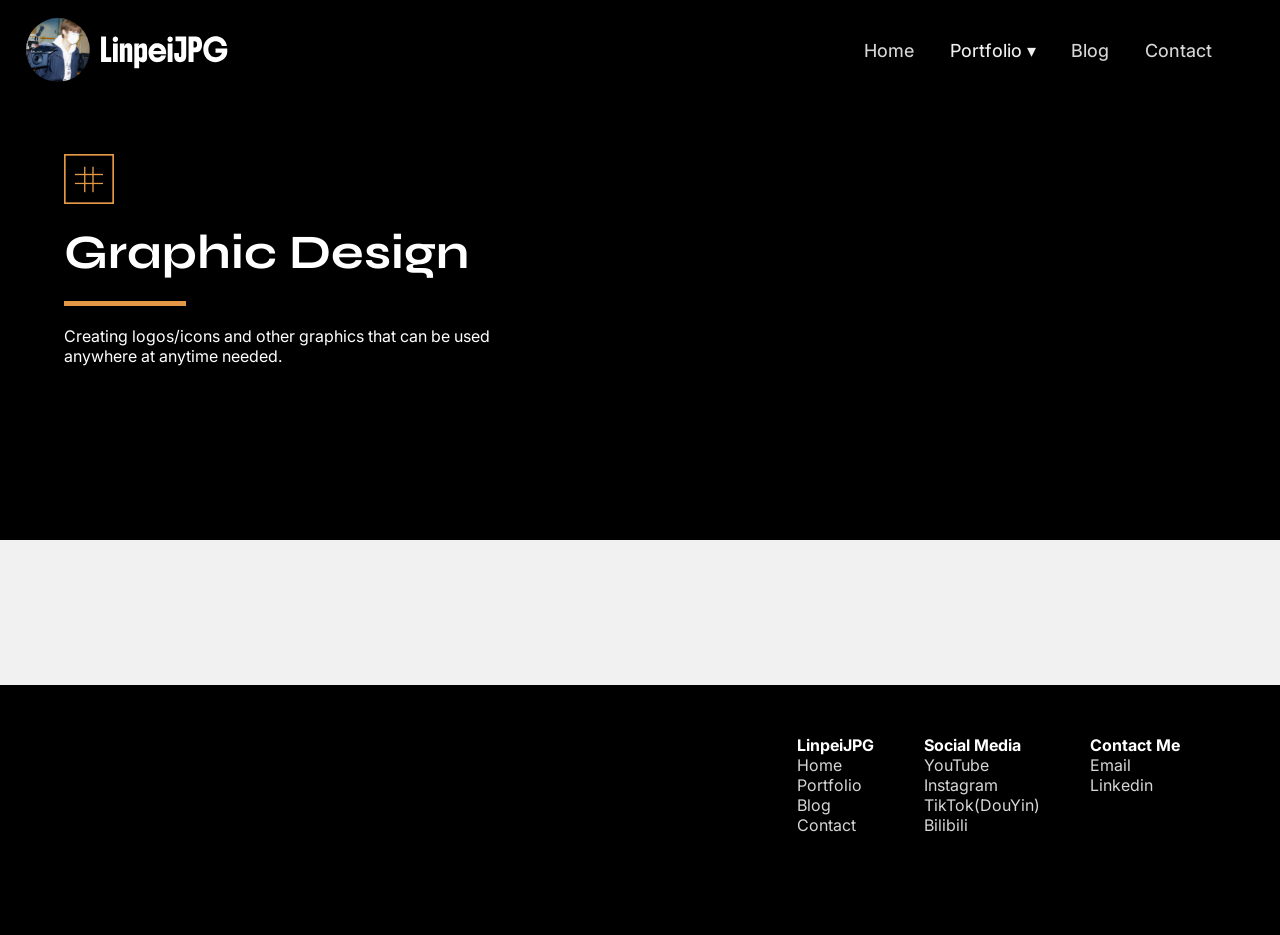
<file: PortfolioGraphicDesign.html>
<!DOCTYPE html>
<html lang="en">
<head>
    <meta charset="UTF-8">
    <meta name="viewport" content="width=device-width, initial-scale=1.0">
    <title>LinpeiJPG - Graphic Design</title>
    <link rel="stylesheet" href="cssFiles/root.css">
    <link rel="stylesheet" href="cssFiles/portfolio/portfolioRoot.css">
    <link rel="stylesheet" href="cssFiles/portfolio/graphicDesign.css">
    <link rel="stylesheet" href="cssFiles/pagination.css">
    <link rel="stylesheet" href="cssFiles/animation/animation.css">
    <link rel="stylesheet" href="cssFiles/HEADER_FOOTER/HEADER.css">
    <link rel="stylesheet" href="cssFiles/HEADER_FOOTER/FOOTER.css">
    <link rel="icon" type="svg" href="images/LinpeiJPGProfile.svg">

    <link rel="preconnect" href="https://fonts.googleapis.com">
    <link rel="preconnect" href="https://fonts.gstatic.com" crossorigin>
    <link href="https://fonts.googleapis.com/css2?family=Inter:ital,opsz,wght@0,14..32,100..900;1,14..32,100..900&family=Syne:wght@400..800&display=swap" rel="stylesheet">

    <!-- Google tag (gtag.js) -->
    <script async src="https://www.googletagmanager.com/gtag/js?id=G-P3RF67RNR3"></script>
    <script>
        window.dataLayer = window.dataLayer || [];
        function gtag(){dataLayer.push(arguments);}
        gtag('js', new Date());

        gtag('config', 'G-P3RF67RNR3');
    </script>
</head>
<body>
    <header id="header"></header>

    <div class="hero">
        <div class="homeHeroWords">
            <div id="icon" style="background-image: url('images/portfolioIcons/GraphicDesign.svg');"></div>
            <h1>Graphic Design</h1>
            <div class="spacer" style=" background: var(--graphicDesign-icon);"></div>
            <p>Creating logos/icons and other graphics that can be used anywhere at anytime needed.</p>
        </div>
    </div>

    <main>
        <div class="portfolioGrid"></div>
        <div class="pagination"></div>
    </main>

    <footer id="footer"></footer>

</body>
    <script type="module" src="jsFiles/HEADER_FOOTER/HEADER_FOOTER.js"></script>
    <script src="jsFiles/portfolio/portfolioPagination.js"></script>
    <script src="jsFiles/portfolio/graphicDesign.js"></script>
</html>
</file>
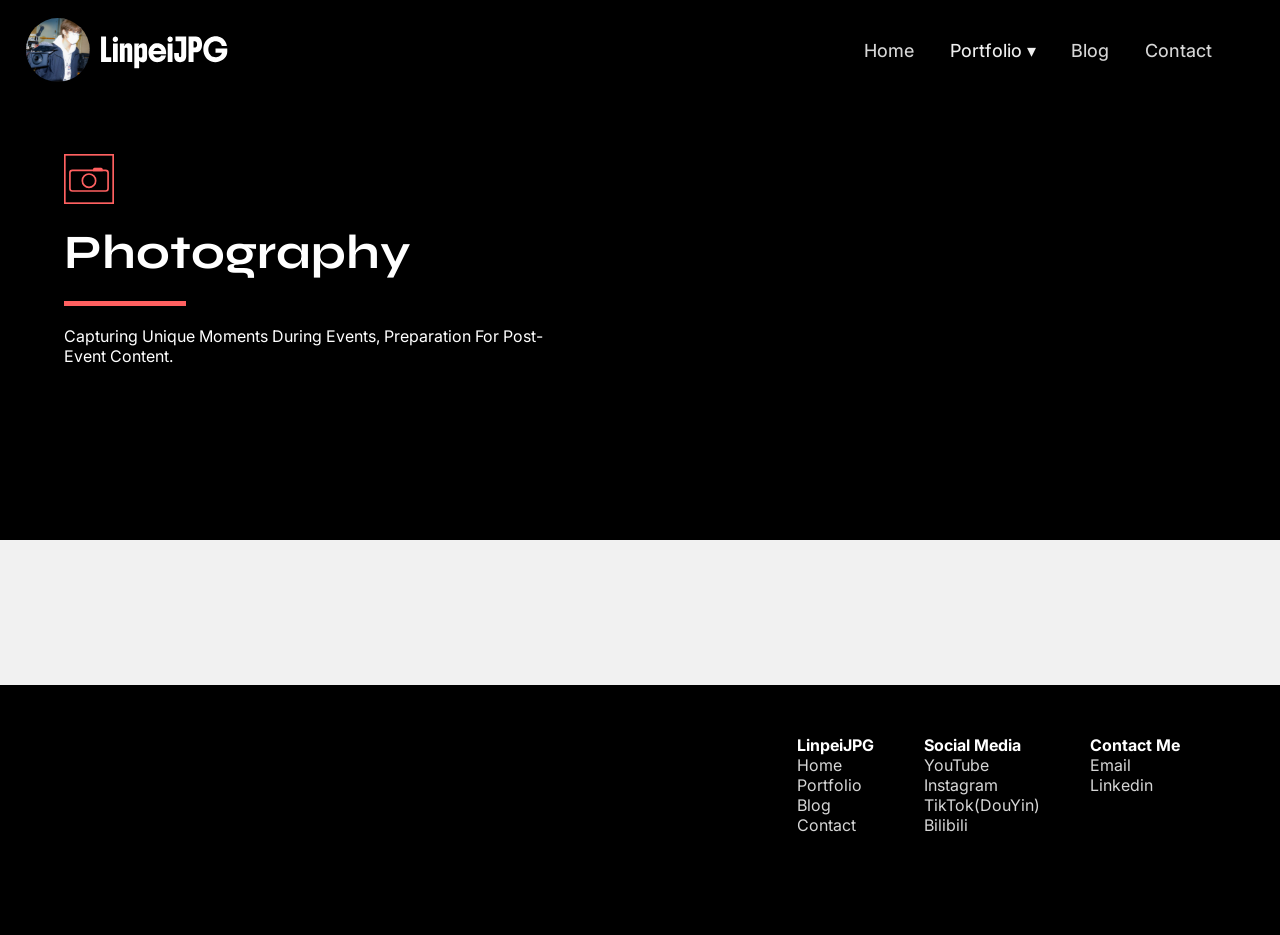
<file: PortfolioPhotography.html>
<!DOCTYPE html>
<html lang="en">
<head>
    <meta charset="UTF-8">
    <meta name="viewport" content="width=device-width, initial-scale=1.0">
    <title>LinpeiJPG - Event Photography</title>
    <link rel="stylesheet" href="cssFiles/root.css">
    <link rel="stylesheet" href="cssFiles/portfolio/portfolioRoot.css">
    <link rel="stylesheet" href="cssFiles/portfolio/Photography.css">
    <link rel="stylesheet" href="cssFiles/pagination.css">
    <link rel="stylesheet" href="cssFiles/animation/animation.css">
    <link rel="stylesheet" href="cssFiles/HEADER_FOOTER/HEADER.css">
    <link rel="stylesheet" href="cssFiles/HEADER_FOOTER/FOOTER.css">
    <link rel="icon" type="svg" href="images/LinpeiJPGProfile.svg">

    <link rel="preconnect" href="https://fonts.googleapis.com">
    <link rel="preconnect" href="https://fonts.gstatic.com" crossorigin>
    <link href="https://fonts.googleapis.com/css2?family=Inter:ital,opsz,wght@0,14..32,100..900;1,14..32,100..900&family=Syne:wght@400..800&display=swap" rel="stylesheet">

    <!-- Google tag (gtag.js) -->
    <script async src="https://www.googletagmanager.com/gtag/js?id=G-P3RF67RNR3"></script>
    <script>
        window.dataLayer = window.dataLayer || [];
        function gtag(){dataLayer.push(arguments);}
        gtag('js', new Date());

        gtag('config', 'G-P3RF67RNR3');
    </script>
</head>
<body>
    <header id="header"></header>

    <div class="hero">
        <div class="homeHeroWords">
            <div id="icon" style="background-image: url('images/portfolioIcons/EventPhotography.svg');"></div>
            <h1>Photography</h1>
            <div class="spacer" style=" background: var(--eventPhotography-icon);"></div>
            <p>Capturing Unique Moments During Events, Preparation For Post-Event Content.</p>
        </div>
    </div>

    <main>
        <div class="portfolioGrid"></div>
        <div class="pagination"></div>
    </main>

    <footer id="footer"></footer>

</body>
    <script type="module" src="jsFiles/HEADER_FOOTER/HEADER_FOOTER.js"></script>
    <script src="jsFiles/portfolio/portfolioPagination.js"></script>
    <script src="jsFiles/portfolio/photography.js"></script>
</html>
</file>
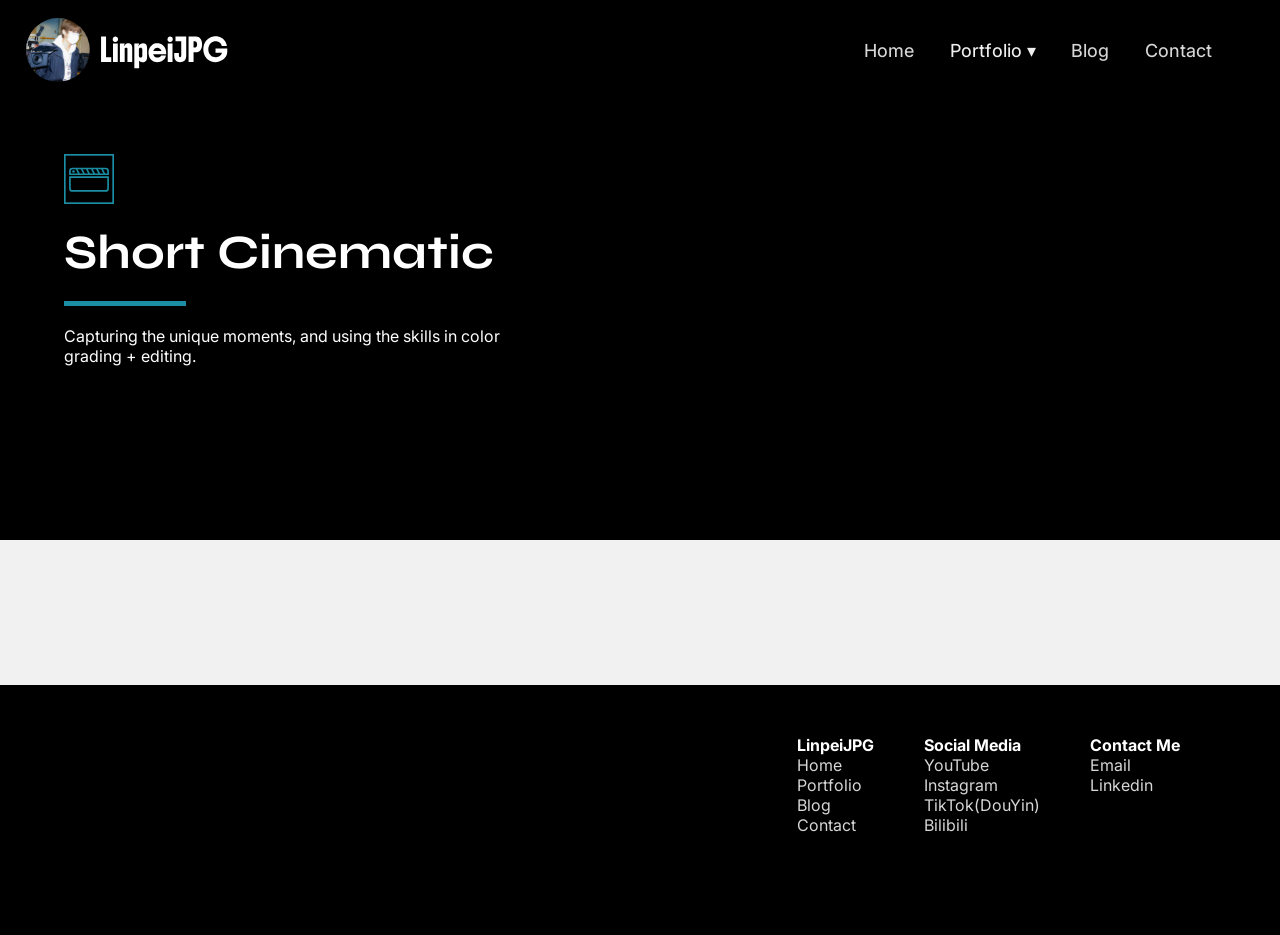
<file: PortfolioShortCinematic.html>
<!DOCTYPE html>
<html lang="en">
<head>
    <meta charset="UTF-8">
    <meta name="viewport" content="width=device-width, initial-scale=1.0">
    <title>LinpeiJPG - Short Cinematic</title>
    <link rel="stylesheet" href="cssFiles/root.css">
    <link rel="stylesheet" href="cssFiles/portfolio/portfolioRoot.css">
    <link rel="stylesheet" href="cssFiles/portfolio/shortCinematic.css">
    <link rel="stylesheet" href="cssFiles/pagination.css">
    <link rel="stylesheet" href="cssFiles/animation/animation.css">
    <link rel="stylesheet" href="cssFiles/HEADER_FOOTER/HEADER.css">
    <link rel="stylesheet" href="cssFiles/HEADER_FOOTER/FOOTER.css">
    <link rel="icon" type="svg" href="images/LinpeiJPGProfile.svg">

    <link rel="preconnect" href="https://fonts.googleapis.com">
    <link rel="preconnect" href="https://fonts.gstatic.com" crossorigin>
    <link href="https://fonts.googleapis.com/css2?family=Inter:ital,opsz,wght@0,14..32,100..900;1,14..32,100..900&family=Syne:wght@400..800&display=swap" rel="stylesheet">

    <!-- Google tag (gtag.js) -->
    <script async src="https://www.googletagmanager.com/gtag/js?id=G-P3RF67RNR3"></script>
    <script>
        window.dataLayer = window.dataLayer || [];
        function gtag(){dataLayer.push(arguments);}
        gtag('js', new Date());

        gtag('config', 'G-P3RF67RNR3');
    </script>
</head>
<body>
    <header id="header"></header>

    <div class="hero">
        <div class="homeHeroWords">
            <div id="icon" style="background-image: url('images/portfolioIcons/ShortCinematic.svg');"></div>
            <h1>Short Cinematic</h1>
            <div class="spacer" style=" background: var(--shortCinematic-icon);"></div>
            <p>Capturing the unique moments, and using the skills in color grading + editing.</p>
        </div>
    </div>

    <main>
        <div class="portfolioGrid"></div>
        <div class="pagination"></div>
    </main>

    <footer id="footer"></footer>

</body>
    <script type="module" src="jsFiles/HEADER_FOOTER/HEADER_FOOTER.js"></script>
    <script src="jsFiles/portfolio/portfolioPagination.js"></script>
    <script src="jsFiles/portfolio/shortCinematic.js"></script>
</html>
</file>
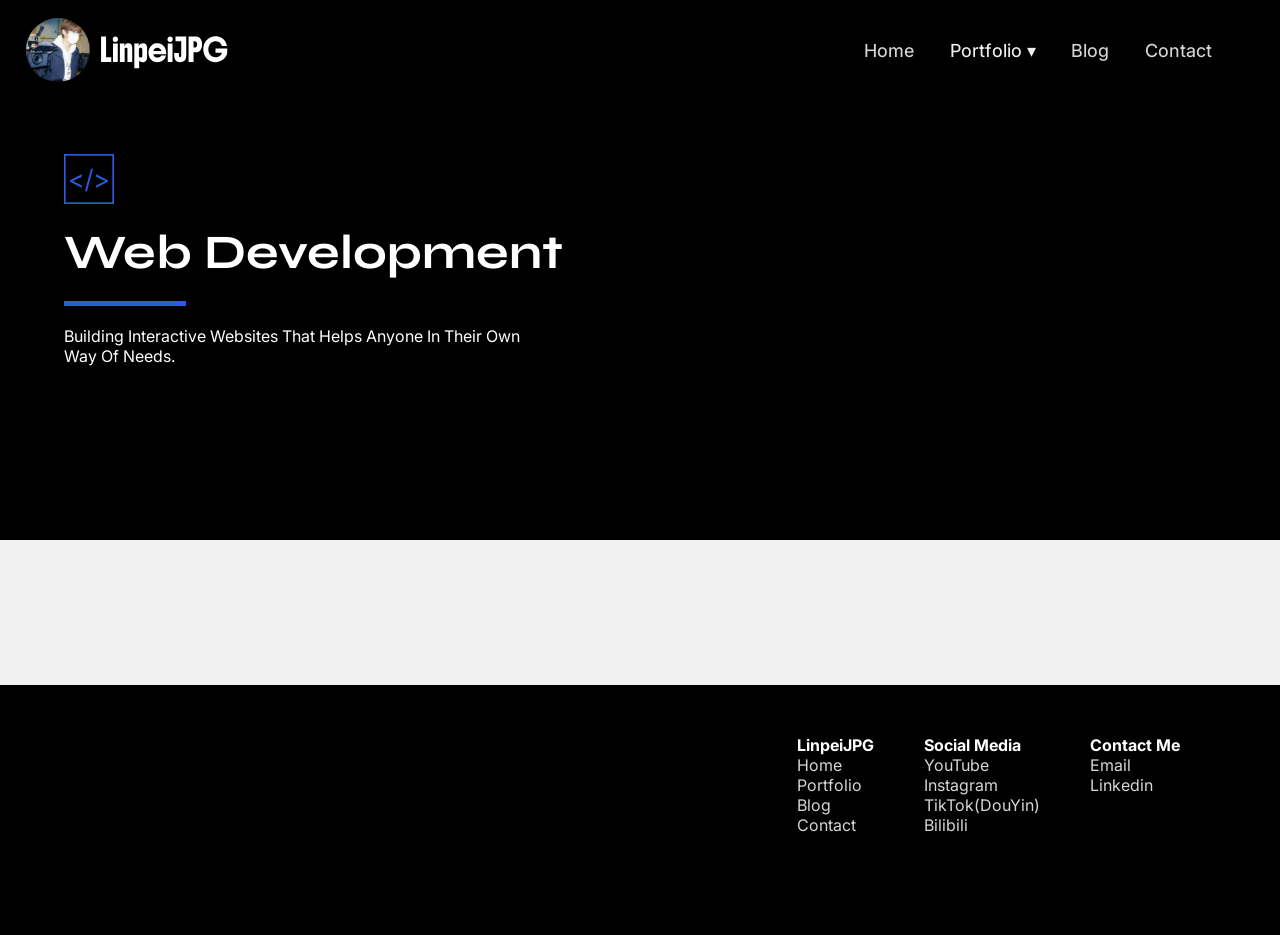
<file: PortfolioWebDevelopment.html>
<!DOCTYPE html>
<html lang="en">
<head>
    <meta charset="UTF-8">
    <meta name="viewport" content="width=device-width, initial-scale=1.0">
    <title>LinpeiJPG - Web Development</title>
    <link rel="stylesheet" href="cssFiles/root.css">
    <link rel="stylesheet" href="cssFiles/portfolio/portfolioRoot.css">
    <link rel="stylesheet" href="cssFiles/portfolio/webDevelopment.css">
    <link rel="stylesheet" href="cssFiles/pagination.css">
    <link rel="stylesheet" href="cssFiles/animation/animation.css">
    <link rel="stylesheet" href="cssFiles/HEADER_FOOTER/HEADER.css">
    <link rel="stylesheet" href="cssFiles/HEADER_FOOTER/FOOTER.css">
    <link rel="icon" type="svg" href="images/LinpeiJPGProfile.svg">

    <link rel="preconnect" href="https://fonts.googleapis.com">
    <link rel="preconnect" href="https://fonts.gstatic.com" crossorigin>
    <link href="https://fonts.googleapis.com/css2?family=Inter:ital,opsz,wght@0,14..32,100..900;1,14..32,100..900&family=Syne:wght@400..800&display=swap" rel="stylesheet">

    <!-- Google tag (gtag.js) -->
    <script async src="https://www.googletagmanager.com/gtag/js?id=G-P3RF67RNR3"></script>
    <script>
        window.dataLayer = window.dataLayer || [];
        function gtag(){dataLayer.push(arguments);}
        gtag('js', new Date());

        gtag('config', 'G-P3RF67RNR3');
    </script>
</head>
<body>

    <header id="header"></header>

    <div class="hero">
        <div class="homeHeroWords">
            <div id="icon" style="background-image: url('images/portfolioIcons/WebDevelopment.svg');"></div>
            <h1>Web Development</h1>
            <div class="spacer" style="background: var(--webDevelopment);"></div>
            <p>Building Interactive Websites That Helps Anyone In Their Own Way Of Needs.</p>
        </div>
    </div>

    <main>
        <div class="portfolioGrid"></div>
        <div class="pagination"></div>
    </main>

    <footer id="footer"></footer>

</body>
    <script type="module" src="jsFiles/HEADER_FOOTER/HEADER_FOOTER.js"></script>
    <script src="jsFiles/portfolio/portfolioPagination.js"></script>
    <script src="jsFiles/portfolio/webDevelopment.js"></script>
</html>
</file>
<file: cssFiles/root.css>
* {
    box-sizing: border-box;

    h1 {
        font-family: "Syne", sans-serif;
        font-optical-sizing: auto;
        font-style: normal;
    }

    h2, h3, h4, h5, h6, p, ul, li, a {
        font-family: "Inter", sans-serif;
        font-optical-sizing: auto;
        font-style: normal;
    }
}

main {padding: 0 5%;}
.gap {
    width: 100%;
    height: 100px;
}

@media (max-width: 1000px) {.gap {height: 50px;}}
@media (max-width: 900px) {.gap {height: 80px;}}

:root {
    --scroll-y: 0;
    --header-footer: black;
    --background-cards: #F1F3F6;
    --hover: #6692ff;
    --white: #f9f9f9;

    --webDevelopment: #295ddd;
    --eventPhotography-icon: #FF6060;
    --shortCinematic-icon: #1b8ea5;
    --graphicDesign-icon: #E59846;
}

.section-header {
    text-align: center;
    margin-bottom: 40px;
}
.section-header h3 {
    color: rgb(93, 97, 193);
    font-weight: 600;
    margin-bottom: -7px;
    font-size: clamp(10px, 5vw, 1.2rem);
}
.section-header h1 {
    text-transform: uppercase;
    font-size: clamp(20px, 5vw, 2.5rem);
    color: black;
}
</file>
<file: cssFiles/portfolio/portfolioRoot.css>
#header {
    position: fixed;
}
/*HERO START*/
.hero {
    top: 0;
    position: absolute;
    width: 100%;
    height: 60vh;
    background: var(--header-footer);
}
.homeHeroWords {
    display: flex;
    flex-direction: column;
    justify-content: center;
    width: 100%;
    height: 100%;
    padding-left: 5%;
}
#icon {
    width: 50px;
    aspect-ratio: 1/1;
    background-repeat: no-repeat;
    background-position: center;
    background-size: cover;
}
h1, p {color: white; margin: 20px 0;}
.spacer {width: 10%; height: 5px;}
h1 {font-size: 3rem;}
p {padding-right: 60%;}
@media (max-width: 600px) {
    .hero {height: 90vh;}
    p {padding-right: 5%;}
}
@media (max-width: 450px) {.homeHeroWords {padding-left: 2%;}}
/*HERO END*/

/*PORTFOLIO GRID SECTION START*/
.portfolioGrid {
    padding-top: 65vh;
    display: grid;
    grid-template-columns: repeat(auto-fill, minmax(350px, 1fr));
    gap: 20px;
}
.portfolioCard {
    background: white;
    position: relative;
    width: 100%;
    aspect-ratio: 1/1.1;
    border-radius: 10px;
    transition: 0.3s;
    cursor: pointer;
}
.portfolioCard:hover {
    scale: 0.99;
}
.portfolioImage {
    border-top-left-radius: 10px;
    border-top-right-radius: 10px;
    width: 100%;
    height: 50%;
    background-size: cover;
    background-position: center;
    background-repeat: no-repeat;
}
.portfolioContent {
    display: flex;
    flex-direction: column;
    width: 100%;
    height: 30%;
    padding: 20px;
}
.portfolioTitle, .portfolioDescription {
    padding: 0;
    color: var(--header-footer);
}
.portfolioExtraInfo {
    display: flex;
    justify-content: space-between;
    position: absolute;
    bottom: 10px;
    left: 10px;
    right: 10px;
    width: calc(100% - 20px);
    padding: 10px 10px;
    font-size: 11px;
    color: var(--white);
    border-bottom-left-radius: 10px;
    border-bottom-right-radius: 10px;
    text-transform: uppercase;
}
@media (max-width: 600px) {
    .portfolioGrid {padding-top: 95vh;}
}
/*PORTFOLIO GRID SECTION END*/
</file>
<file: cssFiles/portfolio/graphicDesign.css>
.portfolioCard {box-shadow: 2px 2px 10px #dab892;}
.portfolioExtraInfo {background: var(--graphicDesign-icon);}
</file>
<file: cssFiles/pagination.css>
.pagination {
    margin: 50px 0;
    display: flex;
    justify-content: center;
}
.pagination button {
    width: 40px;
    aspect-ratio: 1/1;
    margin: 0 5px;
    border: none;
    background: #eee;
    cursor: pointer;
    border-radius: 100%;
    transition: 0.3s;
}
.pagination button.active, .pagination button:hover {
    background: var(--header-footer);
    color: #fff;
    font-weight: bold;
}
</file>
<file: cssFiles/animation/animation.css>
/* Fullscreen loader */
#loader {
    position: fixed;
    inset: 0;
    background: black;
    display: flex;
    justify-content: center;
    align-items: center;
    z-index: 999999999;
    transition: opacity 0.4s ease, visibility 0.4s ease;
}

/* Hide animation */
#loader.hidden {
    opacity: 0;
    visibility: hidden;
}

#loader svg {
    animation: loader 1s linear forwards;
}

@keyframes loader {
     0% {
         scale: 0.5;
     }
    20% {
        transform: translateY(-90px);
        scale: .8;
    }
    40% {
        transform: translateY(0);
    }
    60% {
        scale: 1;
        transform: translateY(-45px);
    }
    70% {
        transform: translateY(0);
    }
    100% {
        scale: 0.1;
        display: none;
    }
}
</file>
<file: cssFiles/HEADER_FOOTER/HEADER.css>
* {margin: 0; padding: 0; text-decoration: none;}
html, body {overscroll-behavior: none; background: #f1f1f1;}

.mobileWrapper {
    width: 100vw;
    display: flex;
    padding: 20px 0;
    background: rgba(255,255,255,0.15);
    margin-bottom: -15px;
}
.mobileWrapper p {
    color: white;
    font-size: 20px;
    font-weight: bold;
    margin: auto;
    transition: 0.3s;
}
.mobileWrapper:hover .mobileWrapper p {scale: 0.95;}

header {
    display: flex;
    align-items: center;
    width: 100%;
    height: 100px;
    z-index: 9999;
    background: black;
}
.logoSet {
    display: flex;
    align-items: center;
    width: 100%;
    height: 80px;
    padding-left: 2%;
}
.logoSet:hover {cursor: pointer;}
.icon {
    height: 80%;
}
.logoSet h2 {
    color: white;
    margin-left: 10px;
}

@media (max-width: 430px)
{
    .logoSet {margin-left: 1%;}
    .logoSet h2 {font-size: 22px;}
}

header a, .active {text-decoration: none; font-size: 18px; font-weight: 450; color: #efefef; transition: 0.3s;}
header a:hover {color: white; font-weight: bold;}

.desktopNav {
    position: absolute;
    right: 50px;
    display: flex;
    width: 30%;
    height: 100%;
    justify-content: space-around;
    align-items: center;
    transition: 0.3s;
}
.desktopNav li, .mobileNav li {list-style: none;}

.dropDownSign {font-size: 8px; position: absolute; top: 41px; margin-left: 4px;}
.dropdown {
    padding: 10px 0 ;
    background: var();
    width: 250px;
    display: none;
    position: absolute;
    margin-left: -20px;
    border-bottom-left-radius: 5px;
    border-bottom-right-radius: 5px;
    cursor: pointer;
    background: black;
}
.dropdown li {
    padding: 5px 20px;
    pointer-events: auto;
    cursor: pointer;
}
.dropdown li a {
    color: var(--white);
}
.dropdown li:hover a {color: var(--hover) !important}
.active:hover .dropdown {display: block;}
.active ul li a:hover {
    display: flex;
    width: 200px;
}

.menu:hover, .userArea:hover, .mobileUserArea:hover {cursor: pointer;}

/* HAMBURGER */
.menu {
    z-index: 616;
    position: absolute;
    right: 2vw;
    height: 40px;
    display: none; /* hidden on desktop */
    flex-direction: column;
    justify-content: space-evenly;
    cursor: pointer;
}
.menu span {
    border-radius: 5px;
    width: 35px;
    height: 6px;
    background: var(--white);
    cursor: pointer;
}

.mobileMenu {
    display: none;
    flex-direction: column;
    position: fixed;
    top: 0;
    left: 0;
    width: 100%;
    height: 100vh;
    background: black;
    padding: 20px 0;
    transition: 0.3s;
}
.mobileMenu a {
    margin-left: 50px;
    display: block;
    padding: 14px 0;
    color: white;
    font-size: 22px;
}

.mobileDropdown {
    margin-left: 25px;
    padding: 0;
}
.mobileMenu a:hover {cursor: pointer;}



/* RESPONSIVE */
@media (max-width: 1000px) {
    .desktopNav {display: none;}
    .menu {display: flex;}
    .logo,.logoChanged {margin-left: 20px;}

    .loginBtn {
        padding: 0;
        margin-bottom: -18px;
        width: 100%;
    }
}

/* When active */
.menu.active {position: fixed; top: 20px;}
.menu.active span:nth-child(1) {transform: translateY(12px) rotate(45deg);}
.menu.active span:nth-child(2) {opacity: 0;}
.menu.active span:nth-child(3) {transform: translateY(-12px) rotate(-45deg);}

/* When menu is open */
@media (max-width: 900px) {
    .mobileMenu.open {
        display: flex;
    }
}

#header[data-page="home"] header {background: black; .PositionMain a {color: white; font-weight: bold;}}
#header[data-page="portfolio"] header {position: fixed; .PositionPortfolio a {color: white; font-weight: bold;}}
#header[data-page="blog"] header {position: fixed; .PositionBlog a {color: white; font-weight: bold;}}
#header[data-page="contact"] header {position: fixed; .PositionContact a {color: white; font-weight: bold;}}
</file>
<file: cssFiles/HEADER_FOOTER/FOOTER.css>
footer {
    box-sizing: border-box;
    width: 100%;
    display: flex;
    justify-content: end;
    gap: 50px;
    padding-right: 4%;
    height: 250px;
    background: black;
}

ul {
    padding: 50px 0;
    height: auto;
    list-style: none;
}

ul h4 {
    color: white;
}

ul li a {
    color: rgba(255, 255, 255, 0.84);
    transition: 0.3s;
}

ul li a:hover {
    color: white;
}

@media(max-width: 500px) {
    footer {padding-right: 0; justify-content: center}
}
</file>
<file: cssFiles/portfolio/Photography.css>
.portfolioCard {box-shadow: 2px 2px 10px #fab6b6;}
.portfolioExtraInfo {background: var(--eventPhotography-icon);}
</file>
<file: cssFiles/portfolio/shortCinematic.css>
.portfolioCard {box-shadow: 2px 2px 10px #83A2A8FF;}
.portfolioExtraInfo {background: var(--shortCinematic-icon);}
</file>
<file: cssFiles/portfolio/webDevelopment.css>
.portfolioCard {box-shadow: 2px 2px 10px #a9b2c8;}
.portfolioExtraInfo {background: var(--webDevelopment);}
</file>
